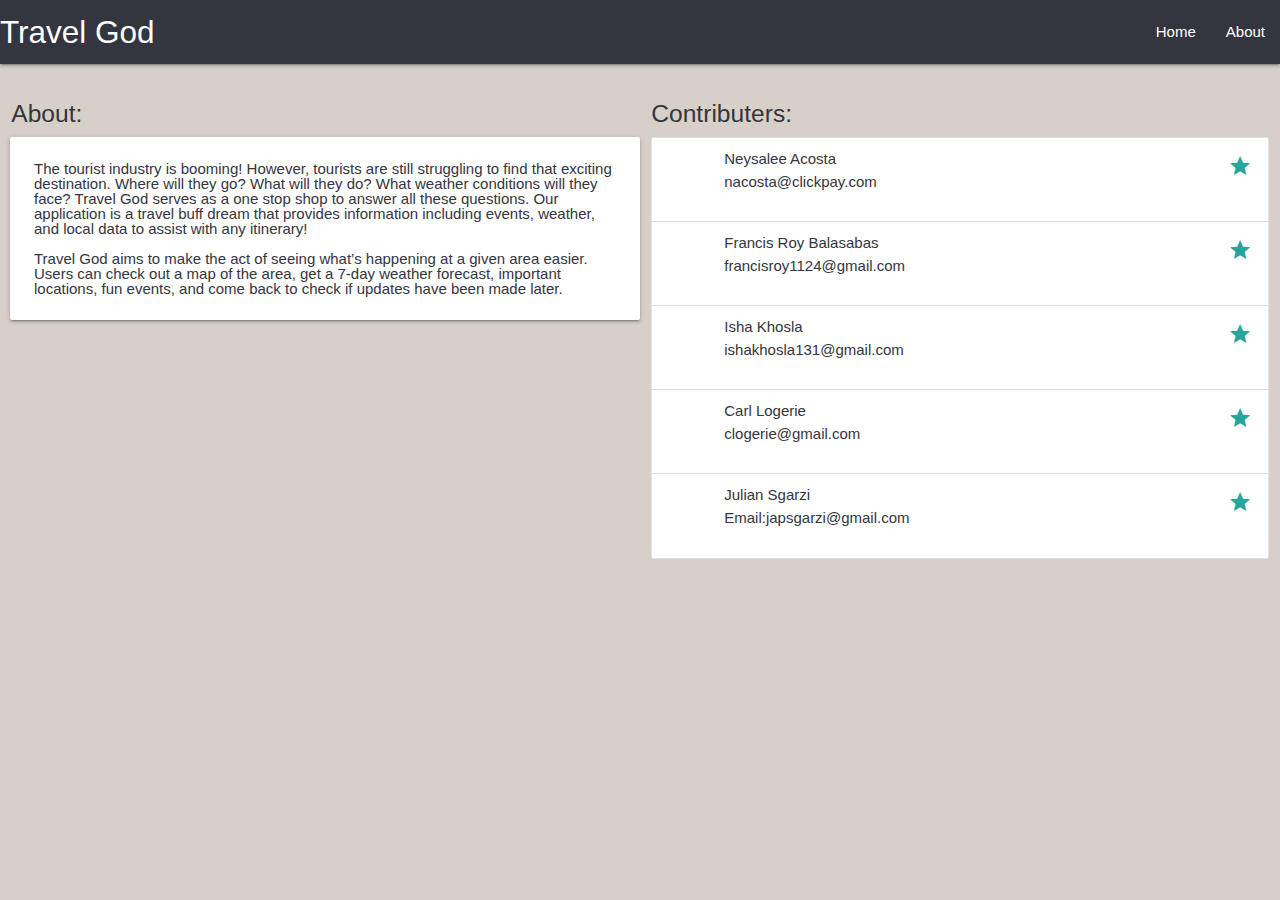
<file: about.html>
<!DOCTYPE html>
<html lang="en">

<head>
  <meta charset="UTF-8">
  <meta name="viewport" content="width=device-width, initial-scale=1.0">
  <link rel="stylesheet" href="reset.css">
  <link rel="stylesheet" href="https://cdnjs.cloudflare.com/ajax/libs/materialize/1.0.0/css/materialize.min.css">
  <link rel="stylesheet" href="style.css">
  <link rel="stylesheet" href="about.css">
  <link href="https://fonts.googleapis.com/icon?family=Material+Icons" rel="stylesheet">
  <script src="https://code.jquery.com/jquery-3.5.1.min.js"
    integrity="sha256-9/aliU8dGd2tb6OSsuzixeV4y/faTqgFtohetphbbj0=" crossorigin="anonymous"></script>
</head>

<body>
  <!-- nav with home and about -->
  <nav>
    <div class="nav-wrapper">
      <a href="#!" class="brand-logo">Travel God</a>
      <a href="#" data-target="mobile-demo" class="sidenav-trigger"><i class="material-icons">menu</i></a>
      <ul class="right hide-on-med-and-down">
        <li><a href="index.html">Home</a></li>
        <li><a href="about.html">About</a></li>
      </ul>
    </div>
  </nav>
  <ul class="sidenav" id="mobile-demo">
    <li><a href="index.html">Home</a></li>
    <li><a href="about.html">About</a></li>
  </ul>

  <div class="row">
    <div class="col s6">
      <h5 class="card-name">About:</h5>
      <div class="row">
        <div class="card">
          <div class="card-image"></div>
          <div class="card-content">
            <p>
            <p>The tourist industry is booming! However, tourists are still struggling to find that exciting
              destination. Where will they go? What will they do? What weather conditions will they face? Travel God
              serves as a one stop shop to answer all these questions. Our application is a travel buff dream that
              provides information including events, weather, and local data to assist with any itinerary! </p> <br>

            <p>Travel God aims to make the act of seeing what’s happening at a given area easier. Users can check out a
              map of the area, get a 7-day weather forecast, important locations, fun events, and come back to check if
              updates have been made later. </p>
            </p>
          </div>
        </div>
      </div>
    </div>
    <div class="col s6">
      <h5 class="contributers"> Contributers:</h5>
      <ul class="collection">
        <li class="collection-item avatar">
          <span class="name">Neysalee Acosta</span>
          <p>nacosta@clickpay.com
          </p>
          <a href="#!" class="secondary-content"><i class="material-icons">grade</i></a>
        </li>
        <li class="collection-item avatar">
          <span class="name">Francis Roy Balasabas</span>
          <p>francisroy1124@gmail.com
          </p>
          <a href="#!" class="secondary-content"><i class="material-icons">grade</i></a>
        </li>
        <li class="collection-item avatar">
          <span class="name">Isha Khosla</span>
          <p>ishakhosla131@gmail.com
          </p>
          <a href="#!" class="secondary-content"><i class="material-icons">grade</i></a>
        </li>
        <li class="collection-item avatar">
          <span class="name">Carl Logerie</span>
          <p>clogerie@gmail.com
          </p>
          <a href="#!" class="secondary-content"><i class="material-icons">grade</i></a>
        </li>
        <li class="collection-item avatar">
          <span class="name">Julian Sgarzi</span>
          <p>Email:japsgarzi@gmail.com
          </p>
          <a href="#!" class="secondary-content"><i class="material-icons">grade</i></a>
        </li>
      </ul>
    </div>
    <script src="script.js"></script>
</body>

</html>
</file>
<file: style.css>
body {background-color: #D7d0c8;
  color: #34353f;
  height: 100%;
  margin: 0;
  padding: 0;
}

#map {
  height: 80vh;
  }

  
nav{
  background-color: #34353f;
}
.grey-text{
  color: #34353f;
}

.center {justify-content: center;
margin-bottom: 50px;
}

.lobster{font-family: 'Lobster', cursive;}

.card-content{
word-wrap: break-word;
}
.card-title{
word-wrap: normal;
}

.pac-card {
  margin: 10px 10px 0px 0;
  border-radius: 2px 0 0 2px;
  box-sizing: border-box;
  -moz-box-sizing: border-box;
  outline: none;
  box-shadow: 0 2px 6px rgba(0, 0, 0, 0.3);
  background-color: #fff;
  font-family: Roboto;
}

#pac-container {
  padding-bottom: 12px;
  margin-right: 12px;
  margin-top: 30px;
}

.pac-controls {
  display: inline-block;
  padding: 5px 11px;
}

.pac-controls label {
  font-family: Roboto;
  font-size: 13px;
  font-weight: 300;
}

#travel-input {
  background-color: #34353f;
  font-family: Roboto;
  font-size: 15px;
  font-weight: 500px;
  margin-left: 12px;
  padding: 0 11px 0 13px;
  text-overflow: ellipsis;
  width: 300px;
  color: #ffffff;
}

#travel-input:focus {
  color: #ffffff;
}

#pac-input:focus {
  border-color: #4d90fe;
}

.card {
  word-wrap: break-word;
}

.list-group-item after{
  position: relative;
  display: table;
  float:left;
  /* height: 500px;
  width: 100px; */
}
#clear{
  margin-left: 10px;
}
.cityHistory{
  height: 60px;
  width: 150px;
  margin-left: 10px;
}
</file>
<file: about.css>
body{
    background-color: #D7d0c8;
    color: #34353f;
}

nav{
    background-color: #34353f;
    margin-bottom: 20px ;
}

.grey-text{
    color: #34353f;
}

.center{
    justify-content: center;
    margin-bottom: 50px;
}
.card-content{
    word-wrap: break-word;
}

.card-title{
    margin-top: 50px;
    color: #34353f;

}

.card-content{
    color: #34353f;

}

.card{
    margin-left: 10px;
    justify-content: center;


}
.collection{
    color: #34353f;
    margin-bottom: 10px;
}
</file>
